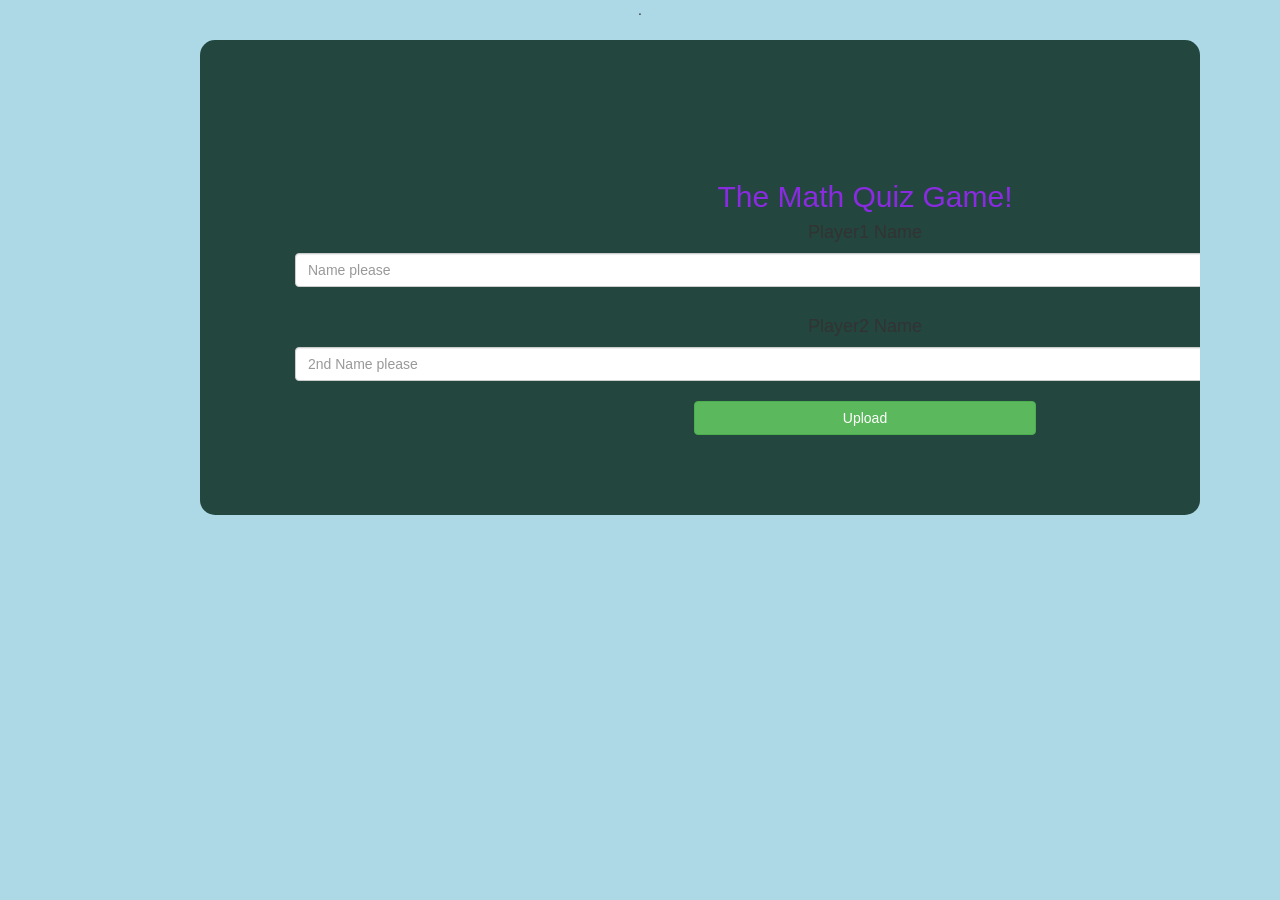
<file: index.html>
<html>
<head>
	<title>Math quiz</title>

<meta name="viewport" content="width=device-width, initial-scale=1">
<link rel="stylesheet" href="https://maxcdn.bootstrapcdn.com/bootstrap/3.4.0/css/bootstrap.min.css">
<script src="https://ajax.googleapis.com/ajax/libs/jquery/3.4.1/jquery.min.js"></script>
<script src="https://maxcdn.bootstrapcdn.com/bootstrap/3.4.0/js/bootstrap.min.js"></script>
<link rel="stylesheet" type="text/css" href="style.css">
<script src="quiz-game-login.js"></script>
</head>
<body>.
    <div class="login">
<h4 id="player1_name"></h4> <span id="player1_score"></span>
<br>
<h4 id="player2_name"></h4> <span id="player2_score"></span>

<div class="container">
	<center>
		<h2 style="color: blueviolet;">The Math Quiz Game!</h2>
		<h4>Player1 Name</h4>
		<input type="text" id="Player1" class="form-control" placeholder="Name please">
		<br>
		<h4>Player2 Name</h4>
		<input type="text" id="Player2" class="form-control" placeholder="2nd Name please">
		<br>
		<button onclick="update()" class="btn btn-success" style="width: 30%;">Upload</button>
	</center>
</div>
</div>
</body>
</html>
</file>
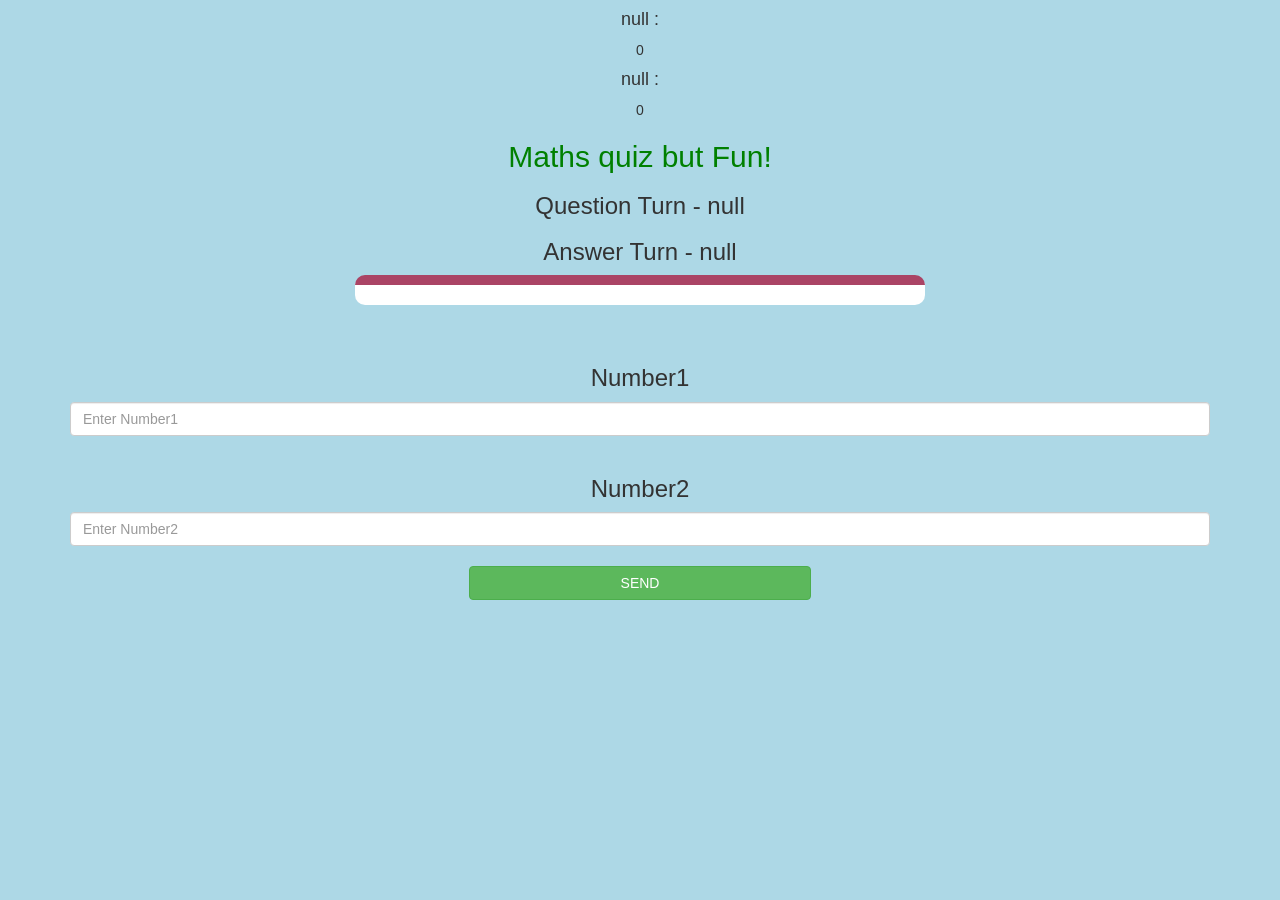
<file: game-page.html>
<!DOCTYPE html>
<html>
<head>
	<title>Math-Quiz</title>

<meta name="viewport" content="width=device-width, initial-scale=1">
<link rel="stylesheet" href="https://maxcdn.bootstrapcdn.com/bootstrap/3.4.0/css/bootstrap.min.css">
<script src="https://ajax.googleapis.com/ajax/libs/jquery/3.4.1/jquery.min.js"></script>
<script src="https://maxcdn.bootstrapcdn.com/bootstrap/3.4.0/js/bootstrap.min.js"></script>

<link rel="stylesheet" type="text/css" href="style.css">
</head>
<body>
	<h4 id="Player1"></h4> <span id="player1_score"></span>
	<br>
	<h4 id="Player2"></h4> <span id="player2_score"></span>
	
<div class="container">
	<center>
		<h2 style="color: green;">Maths quiz but Fun!</h2>
        <h3 id="player_quest" ></h3>
        <h3 id="player_ans"></h3>
		<div id="output" class="col-lg-6"></div>
		<br>
		<br>
        
		<h3>Number1</h3>
        <input type="text" placeholder="Enter Number1" id="number1" class="form-control">
		<br>
		<h3>Number2</h3>
        <input type="text" placeholder="Enter Number2" id="number2" class="form-control">
		<br>
        <button onclick="send()" id="b1" class="btn btn-success" style="width:30%;">SEND</button>
	</center>
</div>

<script src="game.js"></script>
</body>
</html>
</file>
<file: style.css>
body  
{  
    margin: 0;  
    padding: 0;  
    background-color:#6abadeba;  
    font-family: 'Arial';  
    text-align: center;
} 
.login{  
    width: 1000px;  
    overflow: hidden;  
    margin: auto;  
    margin: 20 0 0 200px;  
    padding: 80px;  
    background: #23463f;  
    border-radius: 15px ;  
      
}  
body
{
	background: lightblue;
}

	.login_div1 , .login_div2
	{
		background: white;
		padding: 10px;
		float: none;
		border-radius: 15px;
	}


#player1_name , #player2_name
{
	display: inline-block;
	margin-left: 20px;
}
#word
{
	width: 60%;
}
#word_display
{
	letter-spacing: 5px;
}
#output
{
background: white;
border-radius: 10px;
border-top: 10px solid #AA4465;
padding: 10px;
float: none;
text-align: left;
}
</file>
